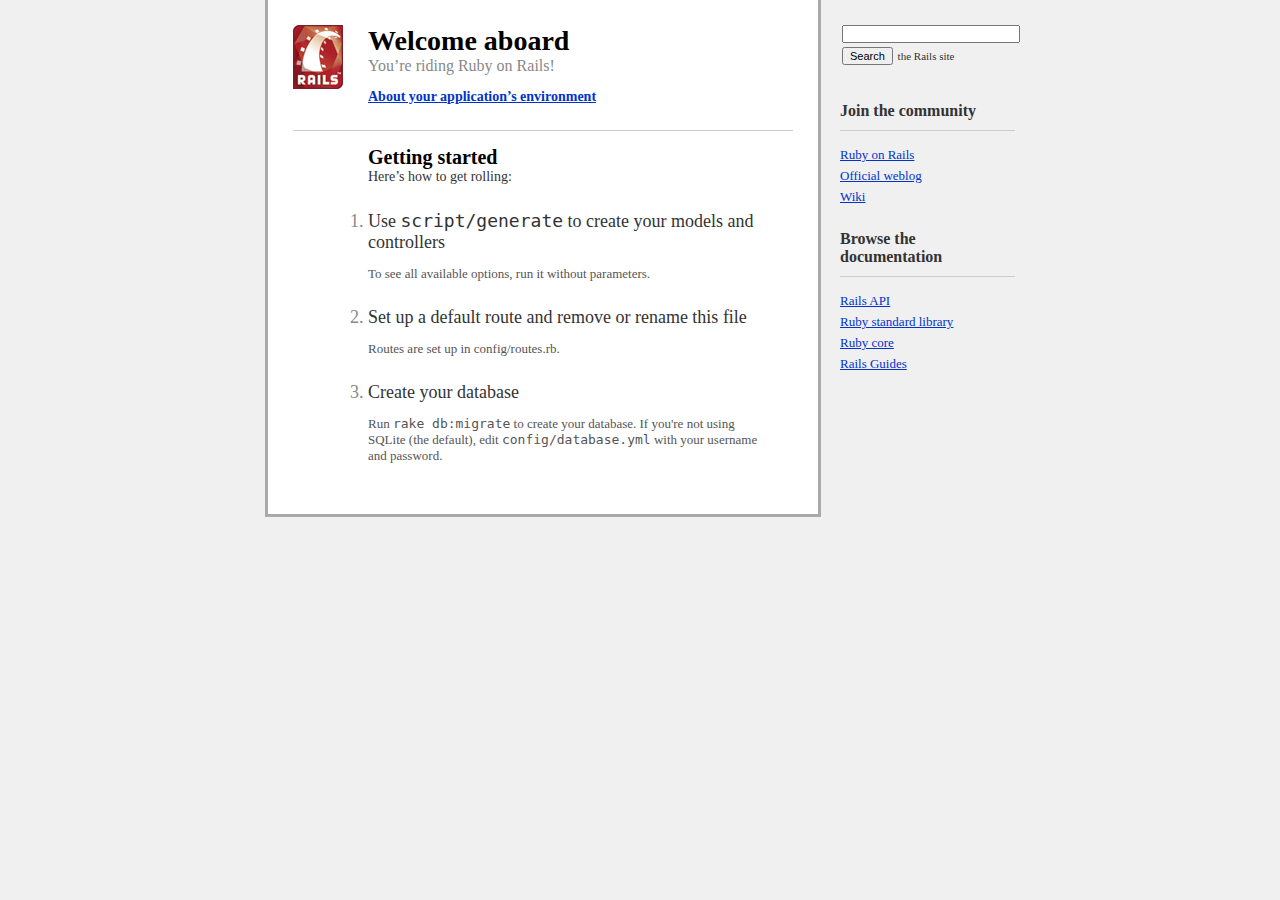
<file: server/public/index.html>
<!DOCTYPE html PUBLIC "-//W3C//DTD XHTML 1.0 Transitional//EN"
        "http://www.w3.org/TR/xhtml1/DTD/xhtml1-transitional.dtd">
<html>
  <head>
    <meta http-equiv="Content-type" content="text/html; charset=utf-8" />
    <title>Ruby on Rails: Welcome aboard</title>
    <style type="text/css" media="screen">
      body {
        margin: 0;
        margin-bottom: 25px;
        padding: 0;
        background-color: #f0f0f0;
        font-family: "Lucida Grande", "Bitstream Vera Sans", "Verdana";
        font-size: 13px;
        color: #333;
      }
      
      h1 {
        font-size: 28px;
        color: #000;
      }
      
      a  {color: #03c}
      a:hover {
        background-color: #03c;
        color: white;
        text-decoration: none;
      }
      
      
      #page {
        background-color: #f0f0f0;
        width: 750px;
        margin: 0;
        margin-left: auto;
        margin-right: auto;
      }
      
      #content {
        float: left;
        background-color: white;
        border: 3px solid #aaa;
        border-top: none;
        padding: 25px;
        width: 500px;
      }
      
      #sidebar {
        float: right;
        width: 175px;
      }

      #footer {
        clear: both;
      }
      

      #header, #about, #getting-started {
        padding-left: 75px;
        padding-right: 30px;
      }


      #header {
        background-image: url("images/rails.png");
        background-repeat: no-repeat;
        background-position: top left;
        height: 64px;
      }
      #header h1, #header h2 {margin: 0}
      #header h2 {
        color: #888;
        font-weight: normal;
        font-size: 16px;
      }
      
      
      #about h3 {
        margin: 0;
        margin-bottom: 10px;
        font-size: 14px;
      }
      
      #about-content {
        background-color: #ffd;
        border: 1px solid #fc0;
        margin-left: -11px;
      }
      #about-content table {
        margin-top: 10px;
        margin-bottom: 10px;
        font-size: 11px;
        border-collapse: collapse;
      }
      #about-content td {
        padding: 10px;
        padding-top: 3px;
        padding-bottom: 3px;
      }
      #about-content td.name  {color: #555}
      #about-content td.value {color: #000}
      
      #about-content.failure {
        background-color: #fcc;
        border: 1px solid #f00;
      }
      #about-content.failure p {
        margin: 0;
        padding: 10px;
      }
      
      
      #getting-started {
        border-top: 1px solid #ccc;
        margin-top: 25px;
        padding-top: 15px;
      }
      #getting-started h1 {
        margin: 0;
        font-size: 20px;
      }
      #getting-started h2 {
        margin: 0;
        font-size: 14px;
        font-weight: normal;
        color: #333;
        margin-bottom: 25px;
      }
      #getting-started ol {
        margin-left: 0;
        padding-left: 0;
      }
      #getting-started li {
        font-size: 18px;
        color: #888;
        margin-bottom: 25px;
      }
      #getting-started li h2 {
        margin: 0;
        font-weight: normal;
        font-size: 18px;
        color: #333;
      }
      #getting-started li p {
        color: #555;
        font-size: 13px;
      }
      
      
      #search {
        margin: 0;
        padding-top: 10px;
        padding-bottom: 10px;
        font-size: 11px;
      }
      #search input {
        font-size: 11px;
        margin: 2px;
      }
      #search-text {width: 170px}
      
      
      #sidebar ul {
        margin-left: 0;
        padding-left: 0;
      }
      #sidebar ul h3 {
        margin-top: 25px;
        font-size: 16px;
        padding-bottom: 10px;
        border-bottom: 1px solid #ccc;
      }
      #sidebar li {
        list-style-type: none;
      }
      #sidebar ul.links li {
        margin-bottom: 5px;
      }
      
    </style>
    <script type="text/javascript" src="javascripts/prototype.js"></script>
    <script type="text/javascript" src="javascripts/effects.js"></script>
    <script type="text/javascript">
      function about() {
        if (Element.empty('about-content')) {
          new Ajax.Updater('about-content', 'rails/info/properties', {
            method:     'get',
            onFailure:  function() {Element.classNames('about-content').add('failure')},
            onComplete: function() {new Effect.BlindDown('about-content', {duration: 0.25})}
          });
        } else {
          new Effect[Element.visible('about-content') ? 
            'BlindUp' : 'BlindDown']('about-content', {duration: 0.25});
        }
      }
      
      window.onload = function() {
        $('search-text').value = '';
        $('search').onsubmit = function() {
          $('search-text').value = 'site:rubyonrails.org ' + $F('search-text');
        }
      }
    </script>
  </head>
  <body>
    <div id="page">
      <div id="sidebar">
        <ul id="sidebar-items">
          <li>
            <form id="search" action="http://www.google.com/search" method="get">
              <input type="hidden" name="hl" value="en" />
              <input type="text" id="search-text" name="q" value="site:rubyonrails.org " />
              <input type="submit" value="Search" /> the Rails site
            </form>
          </li>
        
          <li>
            <h3>Join the community</h3>
            <ul class="links">
              <li><a href="http://www.rubyonrails.org/">Ruby on Rails</a></li>
              <li><a href="http://weblog.rubyonrails.org/">Official weblog</a></li>
              <li><a href="http://wiki.rubyonrails.org/">Wiki</a></li>
            </ul>
          </li>
          
          <li>
            <h3>Browse the documentation</h3>
            <ul class="links">
              <li><a href="http://api.rubyonrails.org/">Rails API</a></li>
              <li><a href="http://stdlib.rubyonrails.org/">Ruby standard library</a></li>
              <li><a href="http://corelib.rubyonrails.org/">Ruby core</a></li>
              <li><a href="http://guides.rubyonrails.org/">Rails Guides</a></li>
            </ul>
          </li>
        </ul>
      </div>

      <div id="content">
        <div id="header">
          <h1>Welcome aboard</h1>
          <h2>You&rsquo;re riding Ruby on Rails!</h2>
        </div>

        <div id="about">
          <h3><a href="rails/info/properties" onclick="about(); return false">About your application&rsquo;s environment</a></h3>
          <div id="about-content" style="display: none"></div>
        </div>
        
        <div id="getting-started">
          <h1>Getting started</h1>
          <h2>Here&rsquo;s how to get rolling:</h2>
          
          <ol>          
            <li>
              <h2>Use <tt>script/generate</tt> to create your models and controllers</h2>
              <p>To see all available options, run it without parameters.</p>
            </li>
            
            <li>
              <h2>Set up a default route and remove or rename this file</h2>
              <p>Routes are set up in config/routes.rb.</p>
            </li>

            <li>
              <h2>Create your database</h2>
              <p>Run <tt>rake db:migrate</tt> to create your database. If you're not using SQLite (the default), edit <tt>config/database.yml</tt> with your username and password.</p>
            </li>
          </ol>
        </div>
      </div>
      
      <div id="footer">&nbsp;</div>
    </div>
  </body>
</html>
</file>
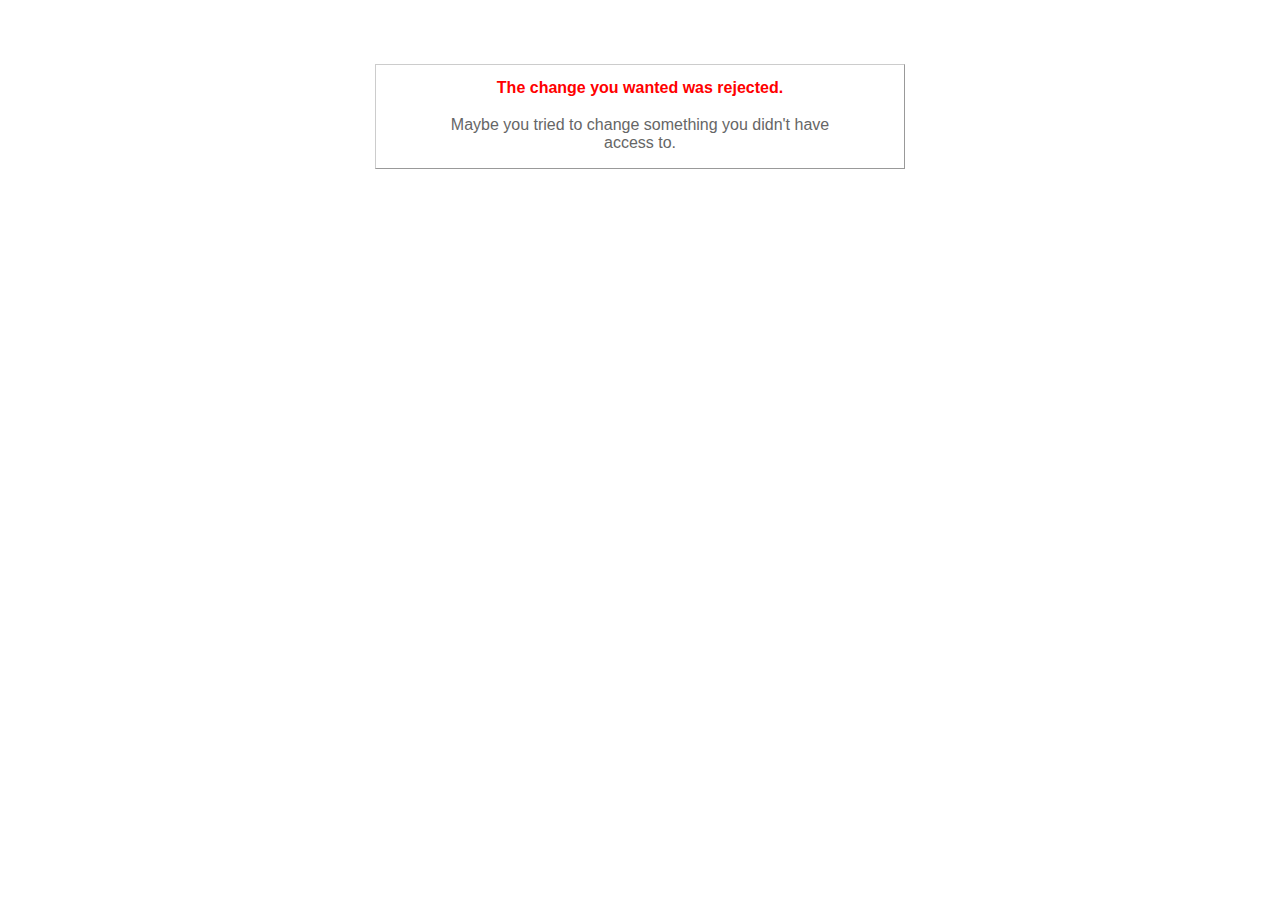
<file: server/public/422.html>
<!DOCTYPE html PUBLIC "-//W3C//DTD XHTML 1.0 Transitional//EN"
       "http://www.w3.org/TR/xhtml1/DTD/xhtml1-transitional.dtd">

<html xmlns="http://www.w3.org/1999/xhtml" xml:lang="en" lang="en">

<head>
  <meta http-equiv="content-type" content="text/html; charset=UTF-8" />
  <title>The change you wanted was rejected (422)</title>
	<style type="text/css">
		body { background-color: #fff; color: #666; text-align: center; font-family: arial, sans-serif; }
		div.dialog {
			width: 25em;
			padding: 0 4em;
			margin: 4em auto 0 auto;
			border: 1px solid #ccc;
			border-right-color: #999;
			border-bottom-color: #999;
		}
		h1 { font-size: 100%; color: #f00; line-height: 1.5em; }
	</style>
</head>

<body>
  <!-- This file lives in public/422.html -->
  <div class="dialog">
    <h1>The change you wanted was rejected.</h1>
    <p>Maybe you tried to change something you didn't have access to.</p>
  </div>
</body>
</html>
</file>
